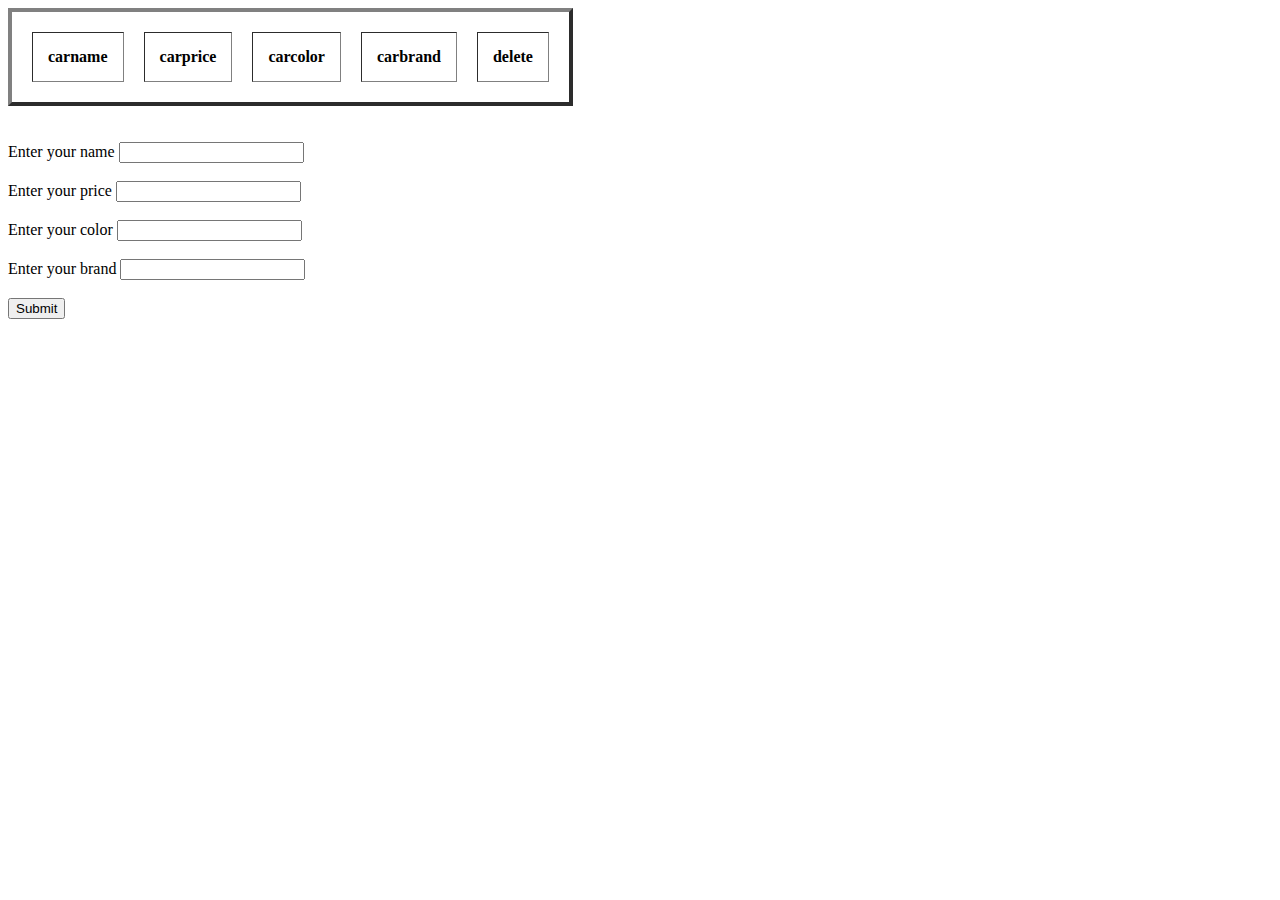
<file: curd.html>
<!DOCTYPE html>
<html lang="en">
<head>
    <meta charset="UTF-8">
    <meta name="viewport" content="width=device-width, initial-scale=1.0">
    <title>Document</title>
</head>
<body onload="fetchData()">
    
    <table border="4" cellspacing="20px" cellpadding="15px">
        <thead>
                <tr >

                <th>carname</th>
                <th>carprice</th>
                <th>carcolor</th>
                <th>carbrand</th>

                <th>delete</th>

            </tr>
            </thead>

            <tbody id="show">
            </tbody>
    </table>

    <br> <br>

    <form action="">
       Enter your name <input type="text" id="name"> <br> <br>
       Enter your price <input type="text" id="price"> <br> <br>
       Enter your color <input type="text" id="color"> <br> <br>
       Enter your brand <input type="text" id="brand"> <br> <br>

       <input type="submit" onclick="return ins()">

    </form>



    <script src="curd.js"></script>
</body>
</html>
</file>
